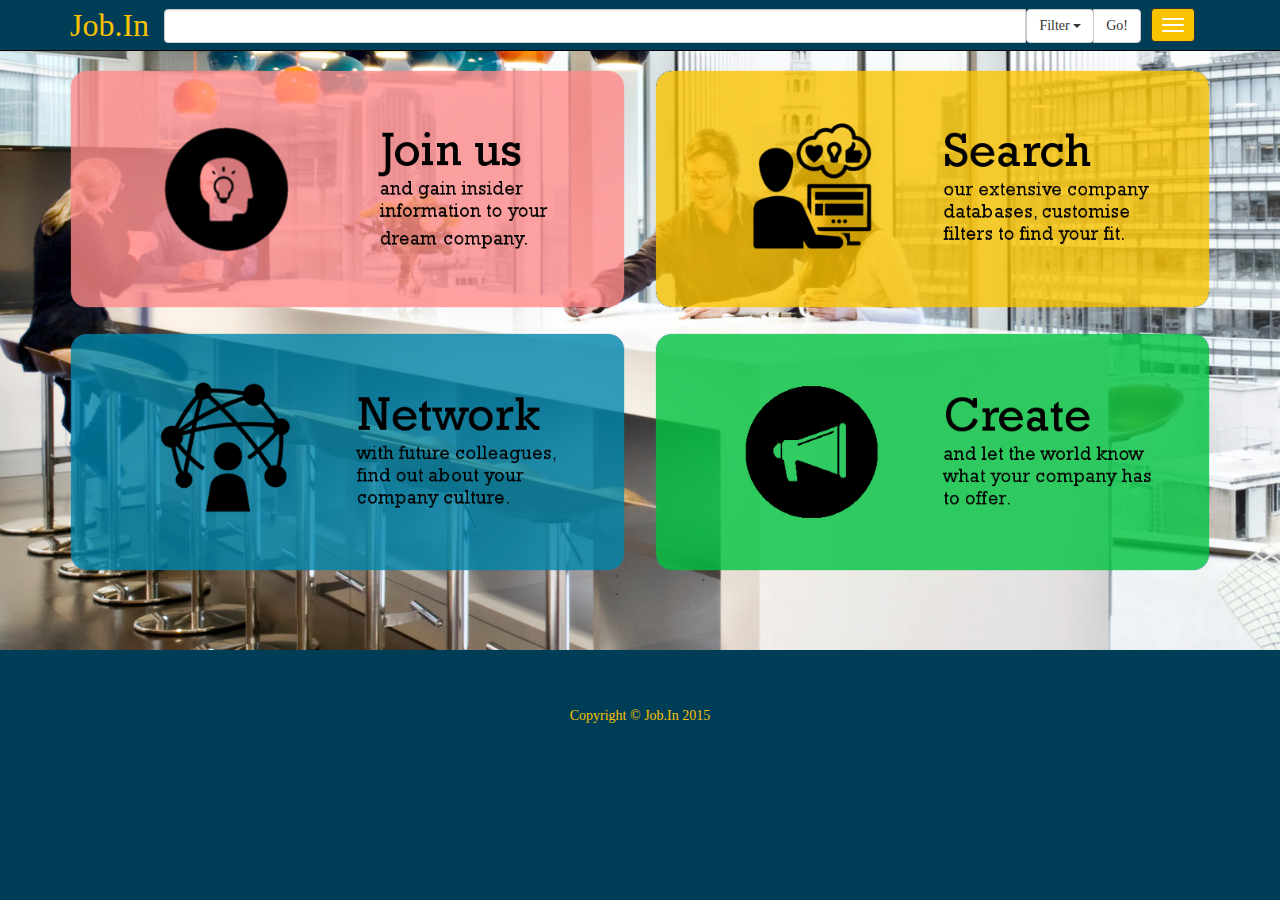
<file: index.html>
<!DOCTYPE html>
<html lang="en">

<head>

    <meta charset="utf-8">
    <meta http-equiv="X-UA-Compatible" content="IE=edge">
    <meta name="viewport" content="width=device-width, initial-scale=1">
    <meta name="description" content="">
    <meta name="author" content="">

    <title>Job.In - Know Your Dream Company Inside Out</title>

    <!-- Bootstrap Core CSS -->
    <link href="css/bootstrap.css" rel="stylesheet">

    <!-- Custom CSS -->
    <link href="css/2-col-portfolio.css" rel="stylesheet">

    <!-- HTML5 Shim and Respond.js IE8 support of HTML5 elements and media queries -->
    <!-- WARNING: Respond.js doesn't work if you view the page via file:// -->
    <!--[if lt IE 9]>
        <script src="https://oss.maxcdn.com/libs/html5shiv/3.7.0/html5shiv.js"></script>
        <script src="https://oss.maxcdn.com/libs/respond.js/1.4.2/respond.min.js"></script>
    <![endif]-->

</head>

<body background = "img/officebg1.jpg" style="background-repeat: no-repeat; background-color: #003e58">

    <!-- Navigation -->
    <nav class="navbar navbar-inverse navbar-fixed-top" role="navigation"style="background-color:#003e58">
        <div class="container" >
            <!-- Brand and toggle get grouped for better mobile display -->
            <div class="navbar-header" style="background-color:#003e58">
                <button type="button" class="navbar-toggle" data-toggle="collapse" data-target="#bs-example-navbar-collapse-1"
                        style="background-color:#fac300;">
                    <span class="sr-only">Toggle navigation</span>
                    <span class="icon-bar"></span>
                    <span class="icon-bar"></span>
                    <span class="icon-bar"></span>
                </button>
                <a class="navbar-brand" style="color:#fac300; font-family:'Rockwell', Times, serif;
                font-size: 32px;" href="#">Job.In</a>

    <div class="input-group" style="padding-top: 8.5px; padding-right:10px;">
      <input type="text" class="form-control" aria-label="...">
      <div class="input-group-btn">
        <button type="button" class="btn btn-default dropdown-toggle" data-toggle="dropdown" aria-haspopup="true" aria-expanded="false" style="font-family:'Rockwell', Times, serif">Filter <span class="caret"></span></button>
        <ul class="dropdown-menu dropdown-menu-right">
          <li style="font-family:'Rockwell', Times, serif"><a href="#">Ratings</a></li>
          <li style="font-family:'Rockwell', Times, serif"><a href="#">Average Salary</a></li>
          <li style="font-family:'Rockwell', Times, serif"><a href="#">Views</a></li>
          <li role="separator" class="divider"></li>
          <li><a href="#" style="font-family:'Rockwell', Times, serif">See Full List</a></li>
        </ul>
      </div><!-- /btn-group -->
      
        <span class="input-group-btn">
            <button class="btn btn-default" type="button" style="font-family:'Rockwell', Times, serif">Go!</button>
        </span>
    </div><!-- /input-group -->

            </div>
          

          </div>
            <!-- Collect the nav links, forms, and other content for toggling -->
            <div class="collapse navbar-collapse" id="bs-example-navbar-collapse-1" style="background-color:#003e58;">
                <ul class="nav navbar-nav">
                    <li>
                        <a href="#" style="color: #fac300; font-family:'Rockwell', Times, serif;">About Job.In</a>
                    </li>
                    <li>
                        <a href="#" style="color: #fac300; font-family:'Rockwell', Times, serif;">Analytics and Services</a>
                    </li>
                    <li>
                        <a href="#" style="color: #fac300; font-family:'Rockwell', Times, serif;">Contact Us</a>
                    </li>
                </ul>
            </div>
            <!-- /.navbar-collapse -->
        </div>
        <!-- /.container -->
    </nav>

    <!-- Page Content -->
    <div class="container">

        <!-- Page Header -->

        <!-- /.row -->

        <!-- Projects Row -->
        <div class="row">
            <div class="col-md-6 portfolio-item">
                <a href="registration.html">
                    <img class="img-responsive" src="img/redbutton.png" alt="">
                </a>
            </div>
            <div class="col-md-6 portfolio-item">
                <a href="companieslist.html">
                    <img class="img-responsive" src="img/yellowbutton.png" alt="">
                </a>
            </div>
        </div>
        <!-- /.row -->

        <!-- Projects Row -->
        <div class="row">
            <div class="col-md-6 portfolio-item">
                <a href="registration.html">
                    <img class="img-responsive" src="img/bluebutton.png" alt="">
                </a>
            </div>
            <div class="col-md-6 portfolio-item">
                <a href="registration.html">
                    <img class="img-responsive" src="img/greenbutton.png" alt="">
                </a>
            </div>
        </div>
        <!-- /.row -->

        <!-- Footer -->
        <footer>
            <div class="row">
                <div class="col-lg-12">
                    <p style="font-family:'Rockwell', Times, serif; color: #fac300; text-align: center; padding-top: 60px;">Copyright &copy; Job.In 2015</p>
                </div>
            </div>
            <!-- /.row -->
        </footer>

    </div>
    <!-- /.container -->

    <!-- jQuery -->
    <script src="js/jquery.js"></script>

    <!-- Bootstrap Core JavaScript -->
    <script src="js/bootstrap.min.js"></script>

</body>

</html>
</file>
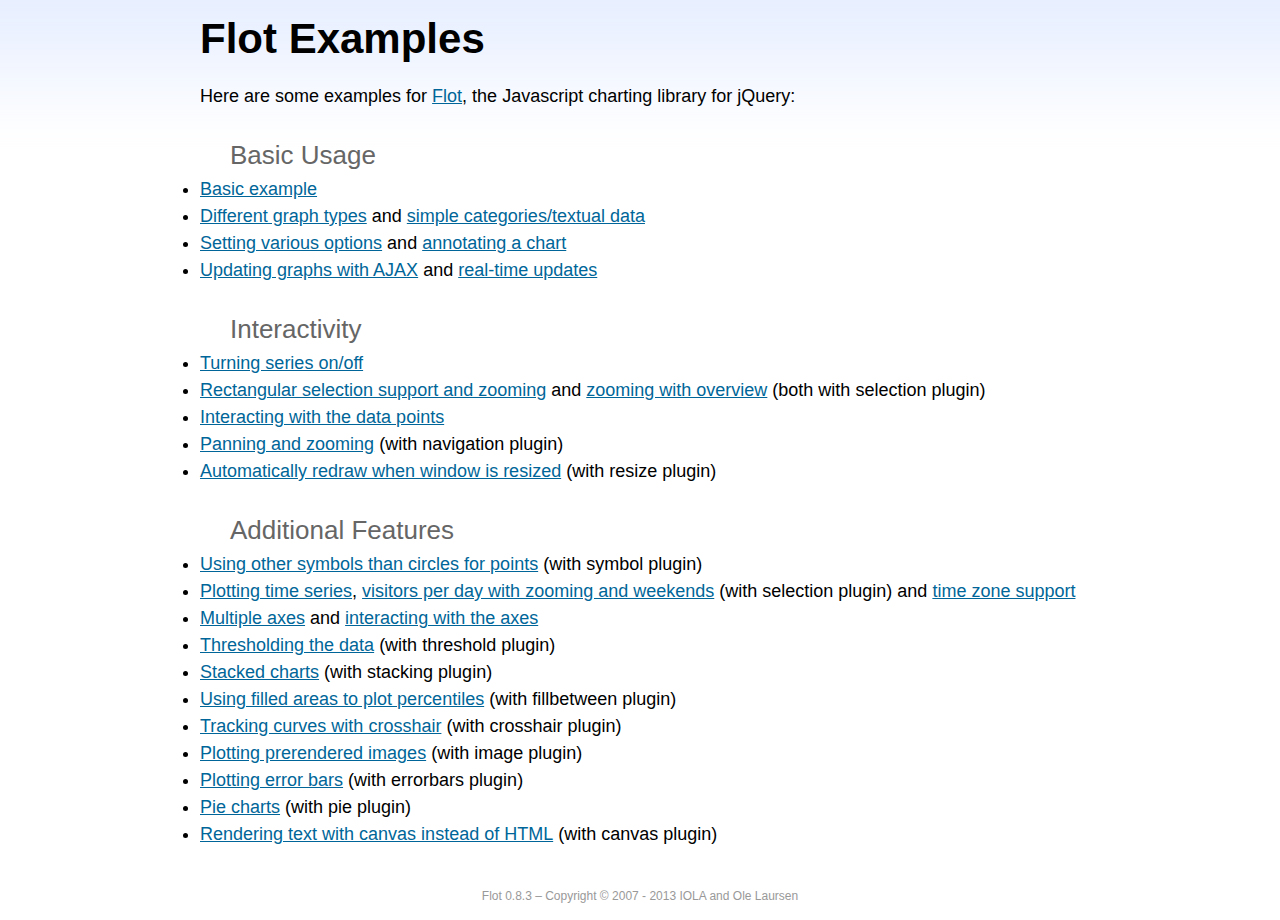
<file: companydashboard/bower_components/flot/examples/index.html>
<!DOCTYPE html PUBLIC "-//W3C//DTD HTML 4.01//EN" "http://www.w3.org/TR/html4/strict.dtd">
<html>
<head>
	<meta http-equiv="Content-Type" content="text/html; charset=utf-8">
	<title>Flot Examples</title>
	<link href="examples.css" rel="stylesheet" type="text/css">
	<style>

	h3 {
		margin-top: 30px;
		margin-bottom: 5px;
	}

	</style>
	<script language="javascript" type="text/javascript" src="../jquery.js"></script>
	<script language="javascript" type="text/javascript" src="../jquery.flot.js"></script>
	<script type="text/javascript">

	$(function() {

		// Add the Flot version string to the footer

		$("#footer").prepend("Flot " + $.plot.version + " &ndash; ");
	});

	</script>
</head>
<body>

	<div id="header">
		<h2>Flot Examples</h2>
	</div>

	<div id="content">

		<p>Here are some examples for <a href="http://www.flotcharts.org">Flot</a>, the Javascript charting library for jQuery:</p>

		<h3>Basic Usage</h3>

		<ul>
			<li><a href="basic-usage/index.html">Basic example</a></li>
			<li><a href="series-types/index.html">Different graph types</a> and <a href="categories/index.html">simple categories/textual data</a></li>
			<li><a href="basic-options/index.html">Setting various options</a> and <a href="annotating/index.html">annotating a chart</a></li>
			<li><a href="ajax/index.html">Updating graphs with AJAX</a> and <a href="realtime/index.html">real-time updates</a></li>
		</ul>

		<h3>Interactivity</h3>

		<ul>
			<li><a href="series-toggle/index.html">Turning series on/off</a></li>
			<li><a href="selection/index.html">Rectangular selection support and zooming</a> and <a href="zooming/index.html">zooming with overview</a> (both with selection plugin)</li>
			<li><a href="interacting/index.html">Interacting with the data points</a></li>
			<li><a href="navigate/index.html">Panning and zooming</a> (with navigation plugin)</li>
			<li><a href="resize/index.html">Automatically redraw when window is resized</a> (with resize plugin)</li>
		</ul>

		<h3>Additional Features</h3>

		<ul>
			<li><a href="symbols/index.html">Using other symbols than circles for points</a> (with symbol plugin)</li>
			<li><a href="axes-time/index.html">Plotting time series</a>, <a href="visitors/index.html">visitors per day with zooming and weekends</a> (with selection plugin) and <a href="axes-time-zones/index.html">time zone support</a></li>
			<li><a href="axes-multiple/index.html">Multiple axes</a> and <a href="axes-interacting/index.html">interacting with the axes</a></li>
			<li><a href="threshold/index.html">Thresholding the data</a> (with threshold plugin)</li>
			<li><a href="stacking/index.html">Stacked charts</a> (with stacking plugin)</li>
			<li><a href="percentiles/index.html">Using filled areas to plot percentiles</a> (with fillbetween plugin)</li>
			<li><a href="tracking/index.html">Tracking curves with crosshair</a> (with crosshair plugin)</li>
			<li><a href="image/index.html">Plotting prerendered images</a> (with image plugin)</li>
			<li><a href="series-errorbars/index.html">Plotting error bars</a> (with errorbars plugin)</li>
			<li><a href="series-pie/index.html">Pie charts</a> (with pie plugin)</li>
			<li><a href="canvas/index.html">Rendering text with canvas instead of HTML</a> (with canvas plugin)</li>
		</ul>

	</div>

	<div id="footer">
		Copyright &copy; 2007 - 2013 IOLA and Ole Laursen
	</div>

</body>
</html>
</file>
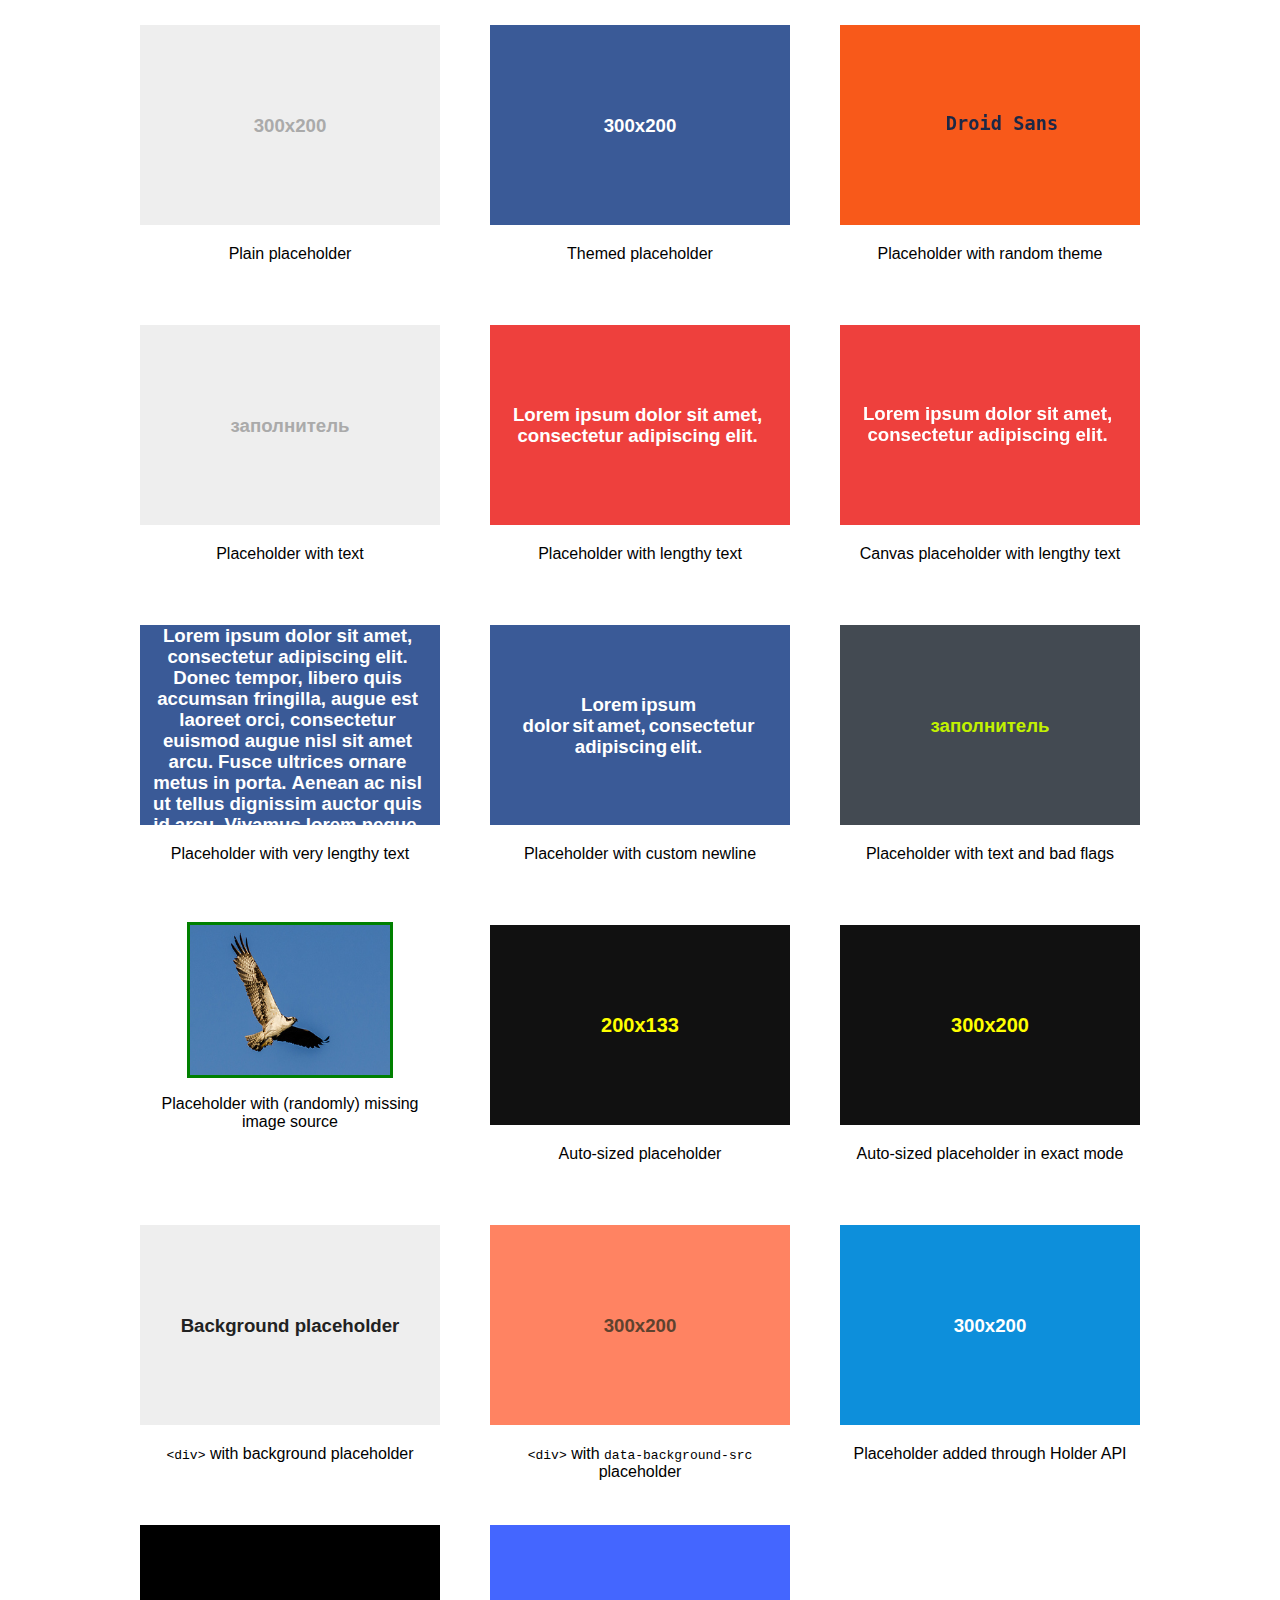
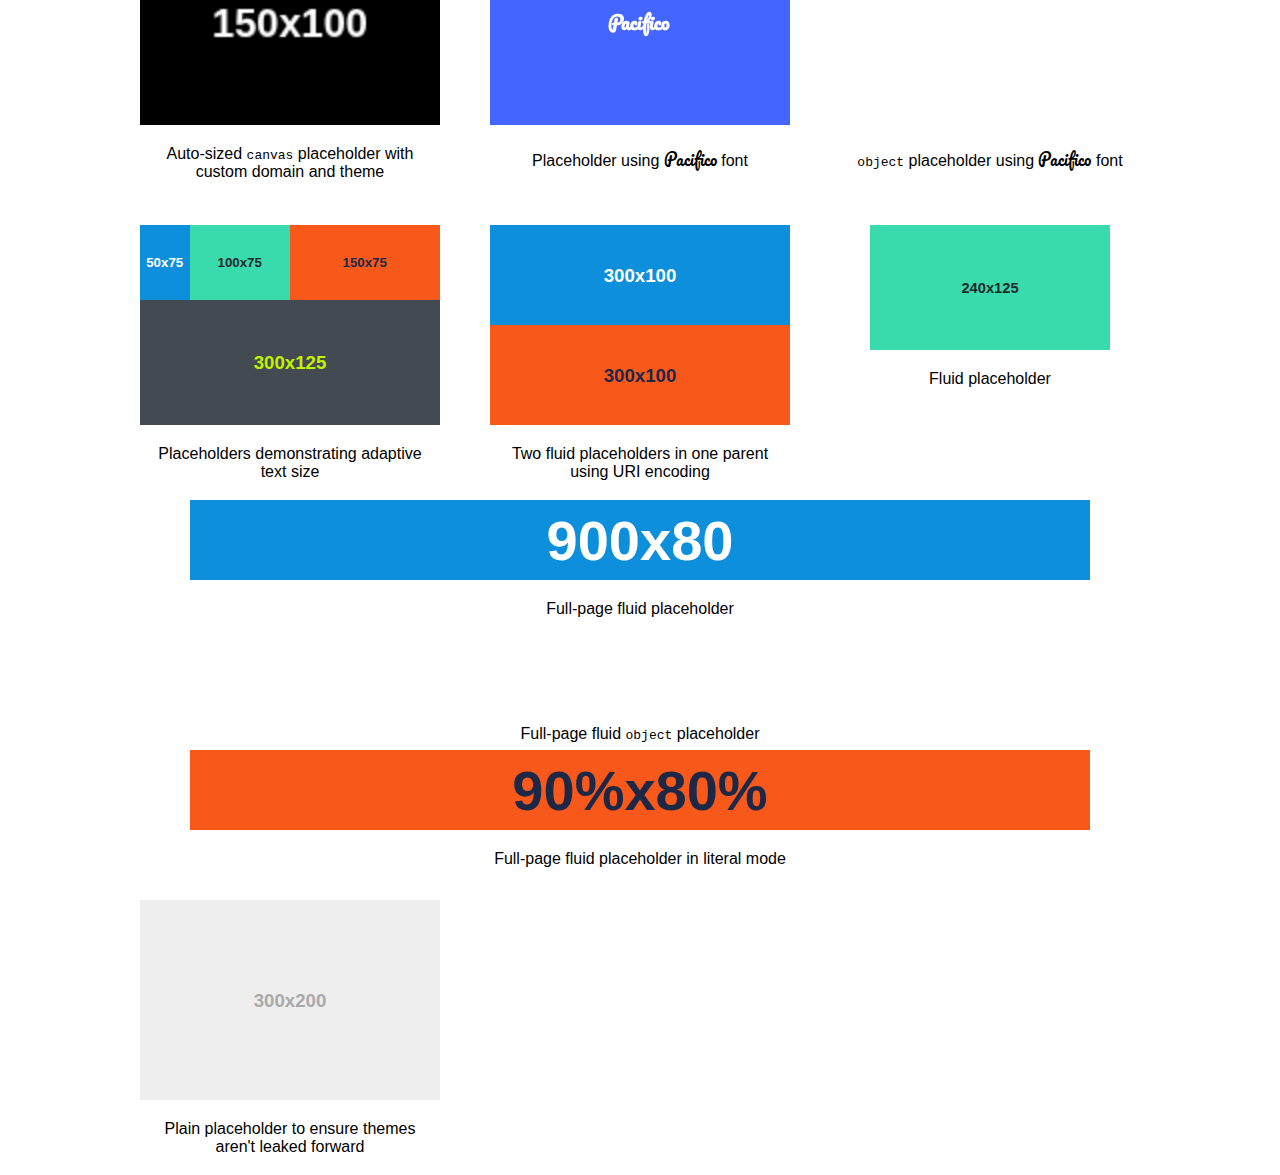
<file: companydashboard/bower_components/holderjs/test/index.html>
<!doctype html>
<html>
<head>
<title>Holder Testing</title>
<meta charset="utf-8">
<link rel="stylesheet" href="http://netdna.bootstrapcdn.com/font-awesome/4.1.0/css/font-awesome.min.css" class="holderjs">
<link href='http://fonts.googleapis.com/css?family=Pacifico' rel='stylesheet' type='text/css' class="holderjs">
<link href='http://fonts.googleapis.com/css?family=Raleway' rel='stylesheet' type='text/css' class='holderjs'>
<style>
	body {font-family:Arial,sans-serif;width:1050px;margin:0 auto}
	.thumb {width:300px;height:250px;margin:25px;float:left}
	.thumb img, .thumb .holderjs, .thumb object {display:block;margin:0 auto}
	.thumb .caption {padding:10px;text-align:center;margin-top:10px}
	.thumb.fullpage {float:none;clear:both;width:auto;height:100px;margin:25px}
	.autosize img {width:100%}
	#holder1 {background:url('?holder.js/300x200/text:Background%20placeholder/^eee:^222');width:300px;height:200px}
</style>
</head>
<body>

<div class="thumb">
	<img data-src="holder.js/300x200">
	<div class="caption">
		 Plain placeholder
	</div>
</div>
<div class="thumb">
	<img data-src="holder.js/300x200/social">
	<div class="caption">
		 Themed placeholder
	</div>
</div>
<div class="thumb">
	<img data-src="holder.js/300x200/random/font:Droid Sans/text:Droid Sans">
	<div class="caption">
		Placeholder with random theme
	</div>
</div>
<div class="thumb">
	<img data-src="holder.js/300x200/text:заполнитель">
	<div class="caption">
		 Placeholder with text
	</div>
</div>
<div class="thumb">
	<img data-src="holder.js/300x200/#EE403D:#FFFFFF/text:Lorem ipsum dolor sit amet, consectetur adipiscing elit.">
	<div class="caption">
		 Placeholder with lengthy text
	</div>
</div>
<div class="thumb">
	<img data-src="holder.canvas/300x200/#EE403D:#FFFFFF/text:Lorem ipsum dolor sit amet, consectetur adipiscing elit.">
	<div class="caption">
		Canvas placeholder with lengthy text
	</div>
</div>
<div class="thumb">
	<img data-src="holder.js/300x200/social/text:Lorem ipsum dolor sit amet, consectetur adipiscing elit. Donec tempor, libero quis accumsan fringilla, augue est laoreet orci, consectetur euismod augue nisl sit amet arcu. Fusce ultrices ornare metus in porta. Aenean ac nisl ut tellus dignissim auctor quis id arcu. Vivamus lorem neque, pulvinar non dictum vel, sagittis lobortis odio.">
	<div class="caption">
		 Placeholder with very lengthy text
	</div>
</div>
<div class="thumb">
	<img data-src="holder.js/300x200/social/text:Lorem ipsum   \n   dolor sit amet, consectetur adipiscing elit.">
	<div class="caption">
		 Placeholder with custom newline
	</div>
</div>
<div class="thumb">
	<img data-src="holder.js/300x200/randomrandom/hello:world/$$$$/%25%25%67/industrial/text:заполнитель">
	<div class="caption">
		 Placeholder with text and bad flags
	</div>
</div>
<div class="thumb">
	<script>
	var r = Math.random();
	if(r > 0.5){
	document.write('<img data-src="holder.js/200x150" src="missing.jpg" style="width:200px;height:150px;outline:solid 3px red">');
	}
	else{
	document.write('<img data-src="holder.js/200x150" src="image.jpg" style="width:200px;height:150px;outline:solid 3px green">');
	}
	</script>
	<div class="caption">
		Placeholder with (randomly) missing image source
	</div>
</div>
<div class="thumb">
	<div class="autosize">
		<img data-src="holder.js/200x133/#111:#ffff00/auto">
	</div>
	<div class="caption">
		 Auto-sized placeholder
	</div>
</div>
<div class="thumb">
	<div class="autosize">
		<img data-src="holder.js/200x133/#111:#ffff00/auto/textmode:exact">
	</div>
	<div class="caption">
		 Auto-sized placeholder in exact mode
	</div>
</div>
<div class="thumb">
	<div class="holderjs" id="holder1"></div>
	<div class="caption">
		<code>&lt;div&gt;</code> with background placeholder
	</div>
</div>
<div class="thumb">
	<div class="holderjs" style="width:300px;height:200px" data-background-src="?holder.js/300x200/#ff8362:#5e422e"></div>
	<div class="caption">
		<code>&lt;div&gt;</code> with <code>data-background-src</code> placeholder
	</div>
</div>

<div class="thumb">
	<div id="thumb1">
	</div>
	<div class="caption">
		 Placeholder added through Holder API
	</div>
</div>
<div class="thumb">
	<img data-src="custom.holder/150x100/custom/auto" style="width:300px;height:200px">
	<div class="caption">
		Auto-sized <code>canvas</code> placeholder with custom domain and theme
	</div>
</div>
<div class="thumb">
	<img data-src="holder.js/300x200/font:Pacifico/#4466ff:#fff/text:Pacifico">
	<div class="caption">
		 Placeholder using <span style="font-family:Pacifico">Pacifico</span> font</span>
	</div>
</div>
<div class="thumb">
	<object data="holder.js/300x200/font:Pacifico/#4466ff:#fff/text:Pacifico"></object>
	<div class="caption">
		<code>object</code> placeholder using <span style="font-family:Pacifico">Pacifico</span> font</span>
	</div>
</div>
<div class="thumb">
	<div style="overflow:hidden">
	<img data-src="holder.js/50x75/sky" style="float:left">
	<img data-src="holder.js/100x75/vine" style="float:left">
	<img data-src="holder.js/150x75/lava" style="float:left">
	</div>
	<div style="overflow:hidden">
	<img data-src="holder.js/300x125/industrial" style="float:left">
	</div>
<div class="caption">
		 Placeholders demonstrating adaptive text size
	</div>
</div>
<div class="thumb">
	<div style="height:200px">
<img data-src="holder.js/100%25x50%25/sky">
<img data-src="holder.js/100%25x50%25/lava">
</div>
<div class="caption">Two fluid placeholders in one parent using URI encoding</div>
</div>
<div class="thumb">
	<img data-src="holder.js/80%x50%/vine">
	<div class="caption">
		 Fluid placeholder
	</div>
</div>
<div class="fullpage thumb">
	<img data-src="holder.js/90%x80%/sky">
	<div class="caption">
		 Full-page fluid placeholder
	</div>
</div>
<div class="fullpage thumb">
	<object data-src="holder.js/90%x80%/vine"></object>
	<div class="caption">
		 Full-page fluid <code>object</code> placeholder
	</div>
</div>
<div class="fullpage thumb">
	<img data-src="holder.js/90%x80%/lava/textmode:literal">
	<div class="caption">
		 Full-page fluid placeholder in literal mode
	</div>
</div>
<div class="thumb">
	<img data-src="holder.js/300x200">
	<div class="caption">
		 Plain placeholder to ensure themes aren't leaked forward
	</div>
</div>

<script src="http://code.jquery.com/jquery-1.11.0.min.js"></script>
<script src="../holder.js"></script>
<!--
<script src="require.js" data-main="test.js"></script>
-->
<script>
Holder.add_image("holder.js/300x200/sky", "#thumb1").run();
Holder.add_theme("custom", {foreground: "#fff", background: "#000", size: 15}).run({
	domain: "custom.holder",
	use_canvas: true
})
Holder.add_theme("fontawesome", {foreground: "#00ccaa", background: "#002211", size: 12}).run({
	domain: "fontawesome.holder"
})
Holder.run({
	domain: "holder.canvas",
	use_canvas: true
});

</script>
</body>
</html>
</file>
<file: companydashboard/bower_components/flot/examples/examples.css>
* {	padding: 0; margin: 0; vertical-align: top; }

body {
	background: url(background.png) repeat-x;
	font: 18px/1.5em "proxima-nova", Helvetica, Arial, sans-serif;
}

a {	color: #069; }
a:hover { color: #28b; }

h2 {
	margin-top: 15px;
	font: normal 32px "omnes-pro", Helvetica, Arial, sans-serif;
}

h3 {
	margin-left: 30px;
	font: normal 26px "omnes-pro", Helvetica, Arial, sans-serif;
	color: #666;
}

p {
	margin-top: 10px;
}

button {
	font-size: 18px;
	padding: 1px 7px;
}

input {
	font-size: 18px;
}

input[type=checkbox] {
	margin: 7px;
}

#header {
	position: relative;
	width: 900px;
	margin: auto;
}

#header h2 {
	margin-left: 10px;
	vertical-align: middle;
	font-size: 42px;
	font-weight: bold;
	text-decoration: none;
	color: #000;
}

#content {
	width: 880px;
	margin: 0 auto;
	padding: 10px;
}

#footer {
	margin-top: 25px;
	margin-bottom: 10px;
	text-align: center;
	font-size: 12px;
	color: #999;
}

.demo-container {
	box-sizing: border-box;
	width: 850px;
	height: 450px;
	padding: 20px 15px 15px 15px;
	margin: 15px auto 30px auto;
	border: 1px solid #ddd;
	background: #fff;
	background: linear-gradient(#f6f6f6 0, #fff 50px);
	background: -o-linear-gradient(#f6f6f6 0, #fff 50px);
	background: -ms-linear-gradient(#f6f6f6 0, #fff 50px);
	background: -moz-linear-gradient(#f6f6f6 0, #fff 50px);
	background: -webkit-linear-gradient(#f6f6f6 0, #fff 50px);
	box-shadow: 0 3px 10px rgba(0,0,0,0.15);
	-o-box-shadow: 0 3px 10px rgba(0,0,0,0.1);
	-ms-box-shadow: 0 3px 10px rgba(0,0,0,0.1);
	-moz-box-shadow: 0 3px 10px rgba(0,0,0,0.1);
	-webkit-box-shadow: 0 3px 10px rgba(0,0,0,0.1);
}

.demo-placeholder {
	width: 100%;
	height: 100%;
	font-size: 14px;
	line-height: 1.2em;
}

.legend table {
	border-spacing: 5px;
}
</file>
<file: css/2-col-portfolio.css>
/*!
 * Start Bootstrap - 2 Col Portfolio HTML Template (http://startbootstrap.com)
 * Code licensed under the Apache License v2.0.
 * For details, see http://www.apache.org/licenses/LICENSE-2.0.
 */

body {
    padding-top: 70px; /* Required padding for .navbar-fixed-top. Remove if using .navbar-static-top. Change if height of navigation changes. */
}

.portfolio-item {
    margin-bottom: 25px;
}

footer {
    margin: 50px 0;
}
</file>
